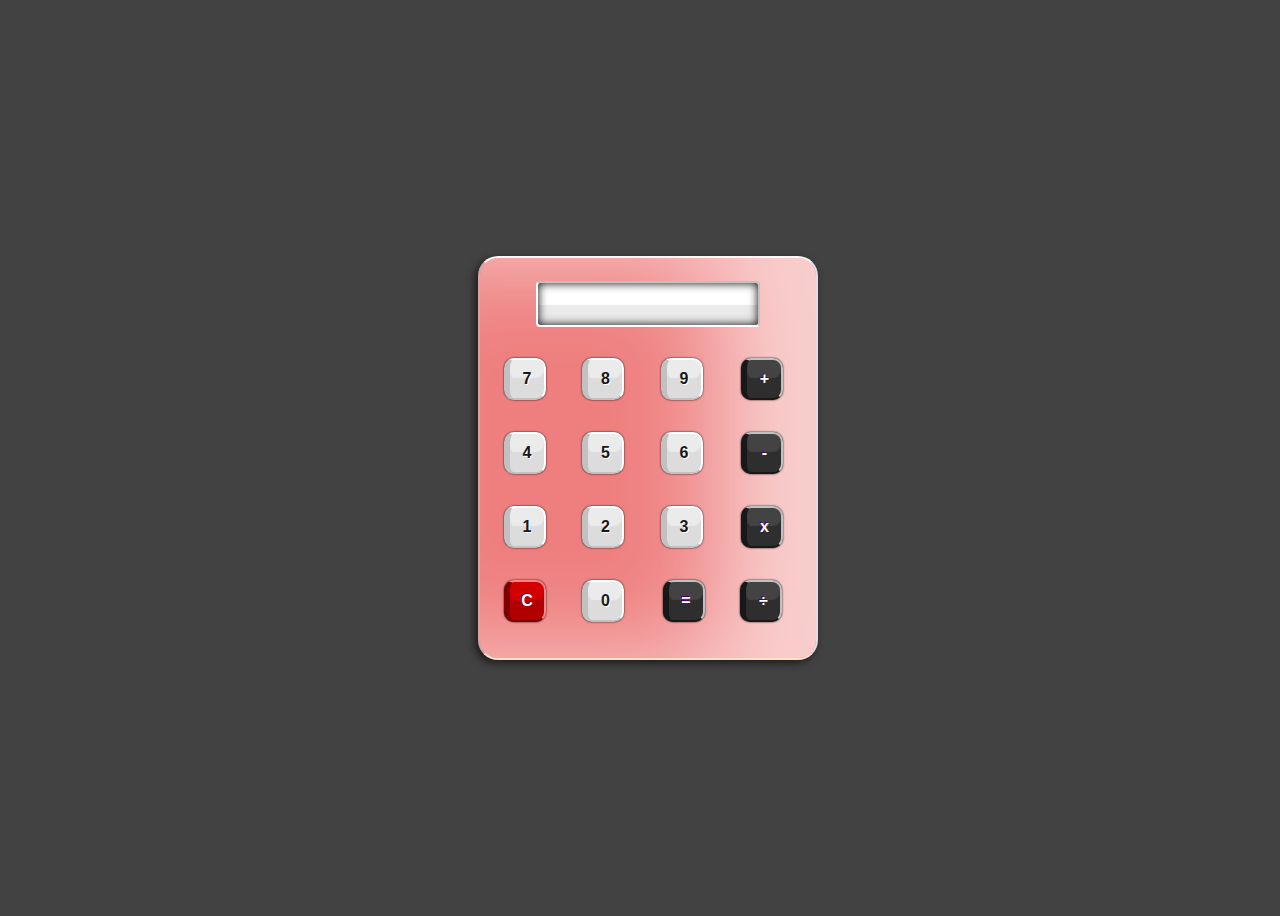
<file: calculator/index.html>
<!DOCTYPE html>
<html lang="en">
  <head>
    <title>Home</title>
    <meta charset="UTF-8" />
    <meta name="viewport" content="width=device-width" />
    <link rel="stylesheet" href="styles.css" />
  </head>
  <body>
  <div class="container">
	<fieldset id="container">
		<form name="calculator">

			<input id="display" type="text" name="display" readonly>

			<input class="button digits" type="button" value="7" onclick="calculator.display.value += '7'">
			<input class="button digits" type="button" value="8" onclick="calculator.display.value += '8'">
			<input class="button digits" type="button" value="9" onclick="calculator.display.value += '9'">
			<input class="button mathButtons" type="button" value="+" onclick="calculator.display.value += ' + '">
			<br>
			<input class="button digits" type="button" value="4" onclick="calculator.display.value += '4'">
			<input class="button digits" type="button" value="5" onclick="calculator.display.value += '5'">
			<input class="button digits" type="button" value="6" onclick="calculator.display.value += '6'">
			<input class="button mathButtons" type="button" value="-" onclick="calculator.display.value += ' - '">
			<br>
			<input class="button digits" type="button" value="1" onclick="calculator.display.value += '1'">
			<input class="button digits" type="button" value="2" onclick="calculator.display.value += '2'">
			<input class="button digits" type="button" value="3" onclick="calculator.display.value += '3'">
			<input class="button mathButtons" type="button" value="x" onclick="calculator.display.value += ' * '">
			<br>
			<input id="clearButton" class="button" type="button" value="C" onclick="calculator.display.value = ''">
			<input class="button digits" type="button" value="0" onclick="calculator.display.value += '0'">
			<input class="button mathButtons" type="button" value="=" onclick="calculator.display.value = eval(calculator.display.value)">
			<input class="button mathButtons" type="button" value="÷" onclick="calculator.display.value += ' / '">
		</form>
	</fieldset>
</div>
  </body>
</html>
</file>
<file: calculator/styles.css>
body {
	background-color: #424242;
	font-family: Arial;
}

.container {
	display: flex;
	align-items: center;
	justify-content: center;
	height: 100vh;
	width: 100vw;
}

#container {
	width: 320px;
	padding: 8px 8px 20px 8px;
	margin: 20px auto;
	background-color: #ef7f7f;
	border-radius: 20px;
	border-top: 2px solid #ffffffef;
	border-right: 2px solid #e8d9e4;
	border-bottom: 2px solid #ffdfc3;
	border-left: 2px solid #d4a7a7;
	box-shadow: -3px 3px 9px rgba(0, 0, 0, .6), inset -100px 0px 100px rgba(255, 255, 255, 0.623);
}

#display {
	display: block;
	margin: 15px auto;
	height: 42px;
	width: 200px;
	padding: 0 10px;
	border-radius: 4px;
	border-top: 2px solid #C1C1C1;
	border-right: 2px solid #C1C1C1;
	border-bottom: 2px solid #FFF;
	border-left: 2px solid #FFF;
	background-color: #FFF;
	box-shadow: inset 0px 0px 10px #030303, inset 0px -20px 1px rgba(150, 150, 150, .2);
	font-size: 28px;
	color: #666;
	text-align: right;
	font-weight: 400;
}

.button {
	display: inline-block;
	margin: 16px;
	width: 42px;
	height: 42px;
	font-size: 16px;
	font-weight: bold;
	border-radius: 10px;
}

.mathButtons {
	margin: 10px 13px 14px 18px;
	color: #FFF;
	text-shadow: -1px -1px 0px #44006F;
	background-color: #434343;
	border-top: 2px solid #C1C1C1;
	border-right: 2px solid #C1C1C1;
	border-bottom: 2px solid #181818;
	border-left: 6px solid #181818;
	box-shadow: 0px 0px 2px #030303, inset 0px -20px 1px #2E2E2E;
}

.digits {
	color: #181818;
	text-shadow: 1px 1px 0px #FFF;
	background-color: #EBEBEB;
	border-top: 2px solid #FFF;
	border-right: 2px solid #FFF;
	border-bottom: 2px solid #C1C1C1;
	border-left: 6px solid #C1C1C1;
	border-radius: 10px;
	box-shadow: 0px 0px 2px #030303, inset 0px -20px 1px #DCDCDC;
}

.digits:hover,
.mathButtons:hover,
#clearButton:hover {
	background-color: #14f71ce0;
	box-shadow: 0px 0px 2px #08db28, inset 0px -20px 1px #04b751b9;
	border-top: 2px solid #FFF;
	border-right: 2px solid #FFF;
	border-bottom: 2px solid #a5ffa5d2;
	border-left: 2px solid #00ff11;
}

#clearButton {
	color: #FFF;
	text-shadow: -1px -1px 0px #44006F;
	background-color: #D20000;
	border-top: 2px solid #FF8484;
	border-right: 2px solid #FF8484;
	border-bottom: 2px solid #800000;
	border-left: 6px solid #800000;
	box-shadow: 0px 0px 2px #030303, inset 0px -20px 1px #B00000;
}
</file>
